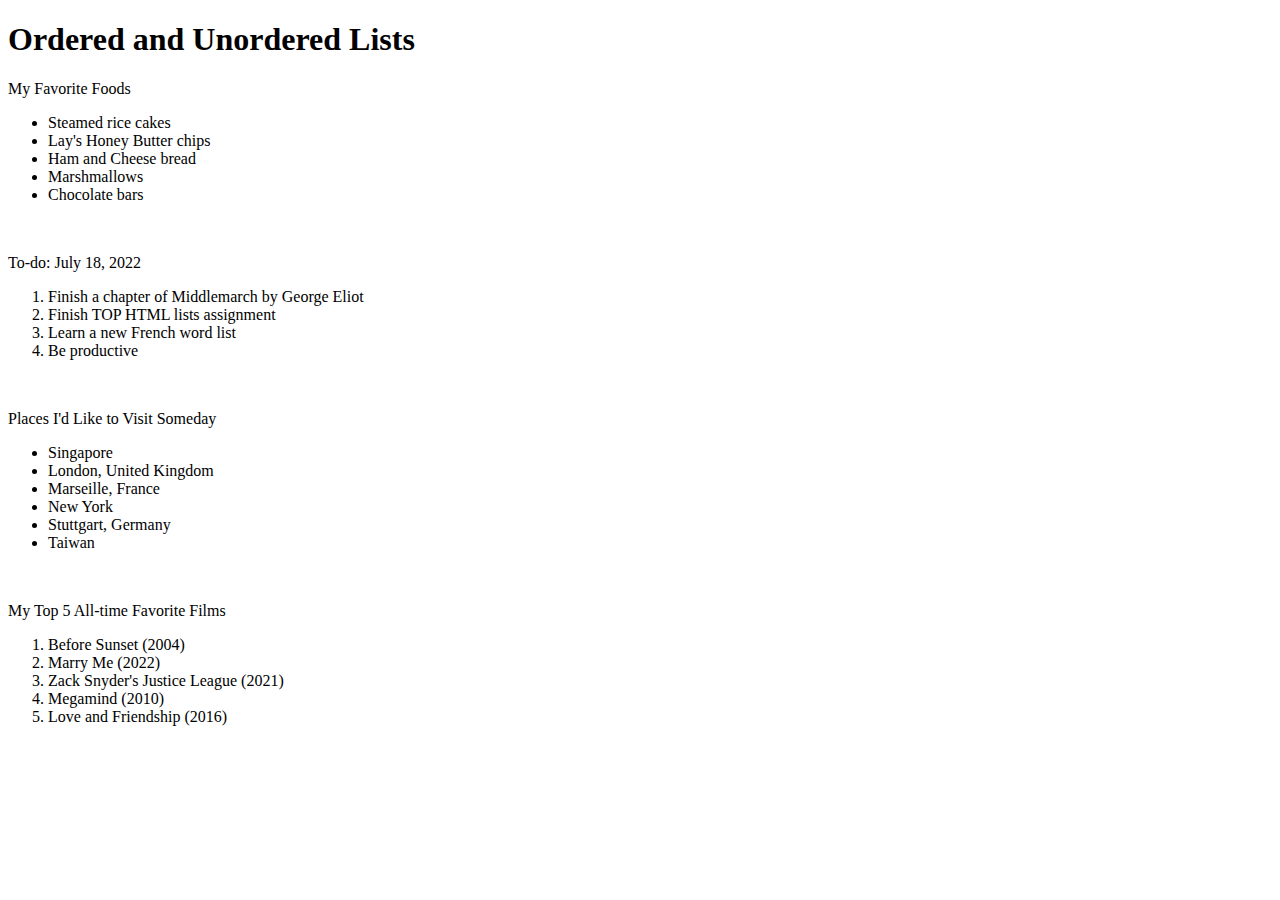
<file: lists.html>
<!DOCTYPE html>
<html lang="en">
    <head>
        <meta charset="utf-8" />
        <title>ella-emc's lists</title>
    </head>

    <body>
        <h1>Ordered and Unordered Lists</h1>
        <p>My Favorite Foods</p>
            <ul>
                <li>Steamed rice cakes</li>
                <li>Lay's Honey Butter chips</li>
                <li>Ham and Cheese bread</li>
                <li>Marshmallows</li>
                <li>Chocolate bars</li>
            </ul>

        <br>

        <p>To-do: July 18, 2022</p>
            <ol>
                <li>Finish a chapter of <emp>Middlemarch</emp> by George Eliot</li>
                <li>Finish TOP HTML lists assignment</li>
                <li>Learn a new French word list</li>
                <li>Be productive</li>
            </ol>

        <br>

        <p>Places I'd Like to Visit Someday</p>
            <ul>
                <li>Singapore</li>
                <li>London, United Kingdom</li>
                <li>Marseille, France</li>
                <li>New York</li>
                <li>Stuttgart, Germany</li>
                <li>Taiwan</li>
            </ul>

        <br>

        <p>My Top 5 All-time Favorite Films</p>
            <ol>
                <li><emp>Before Sunset</emp> (2004)</li>
                <li><emp>Marry Me</emp> (2022)</li>
                <li><emp>Zack Snyder's Justice League</emp> (2021)</li>
                <li><emp>Megamind</emp> (2010)</li>
                <li><emp>Love and Friendship</emp> (2016)</li>
            </ol>
    </body>
</html>
</file>
